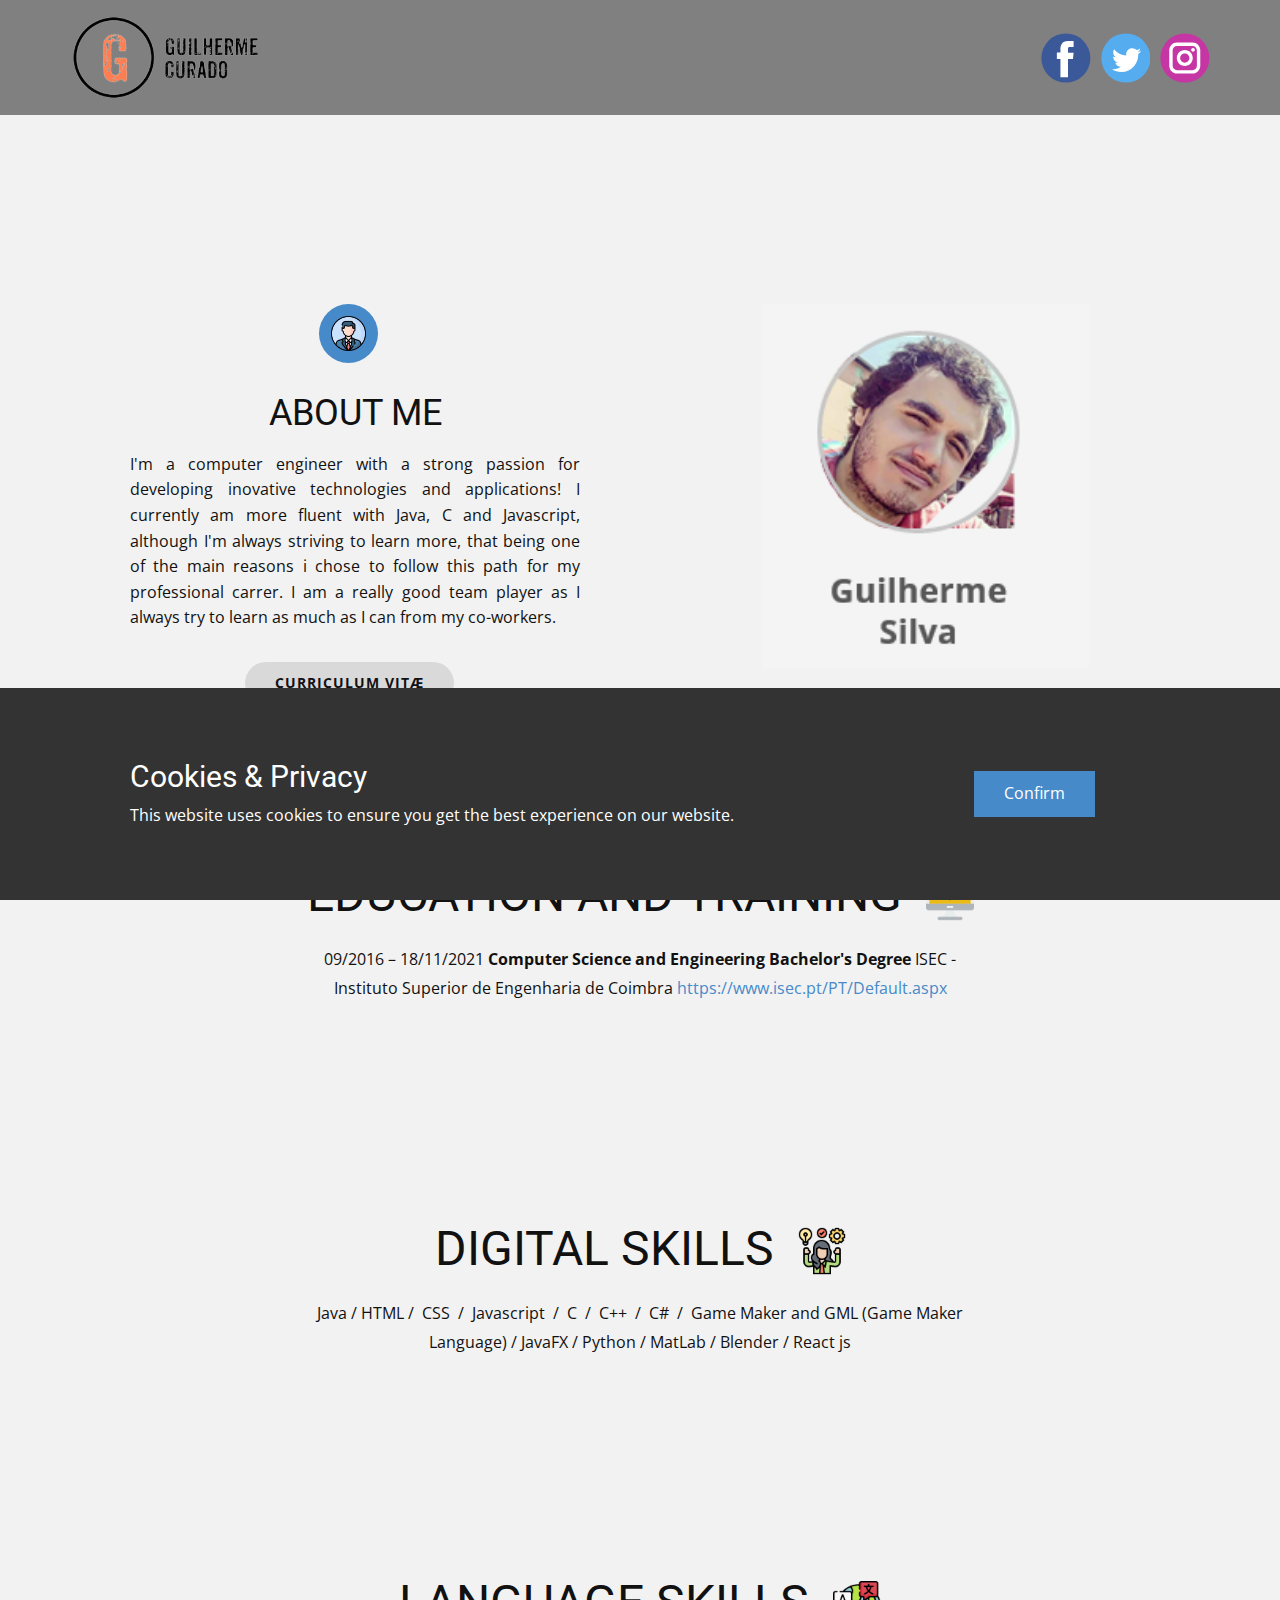
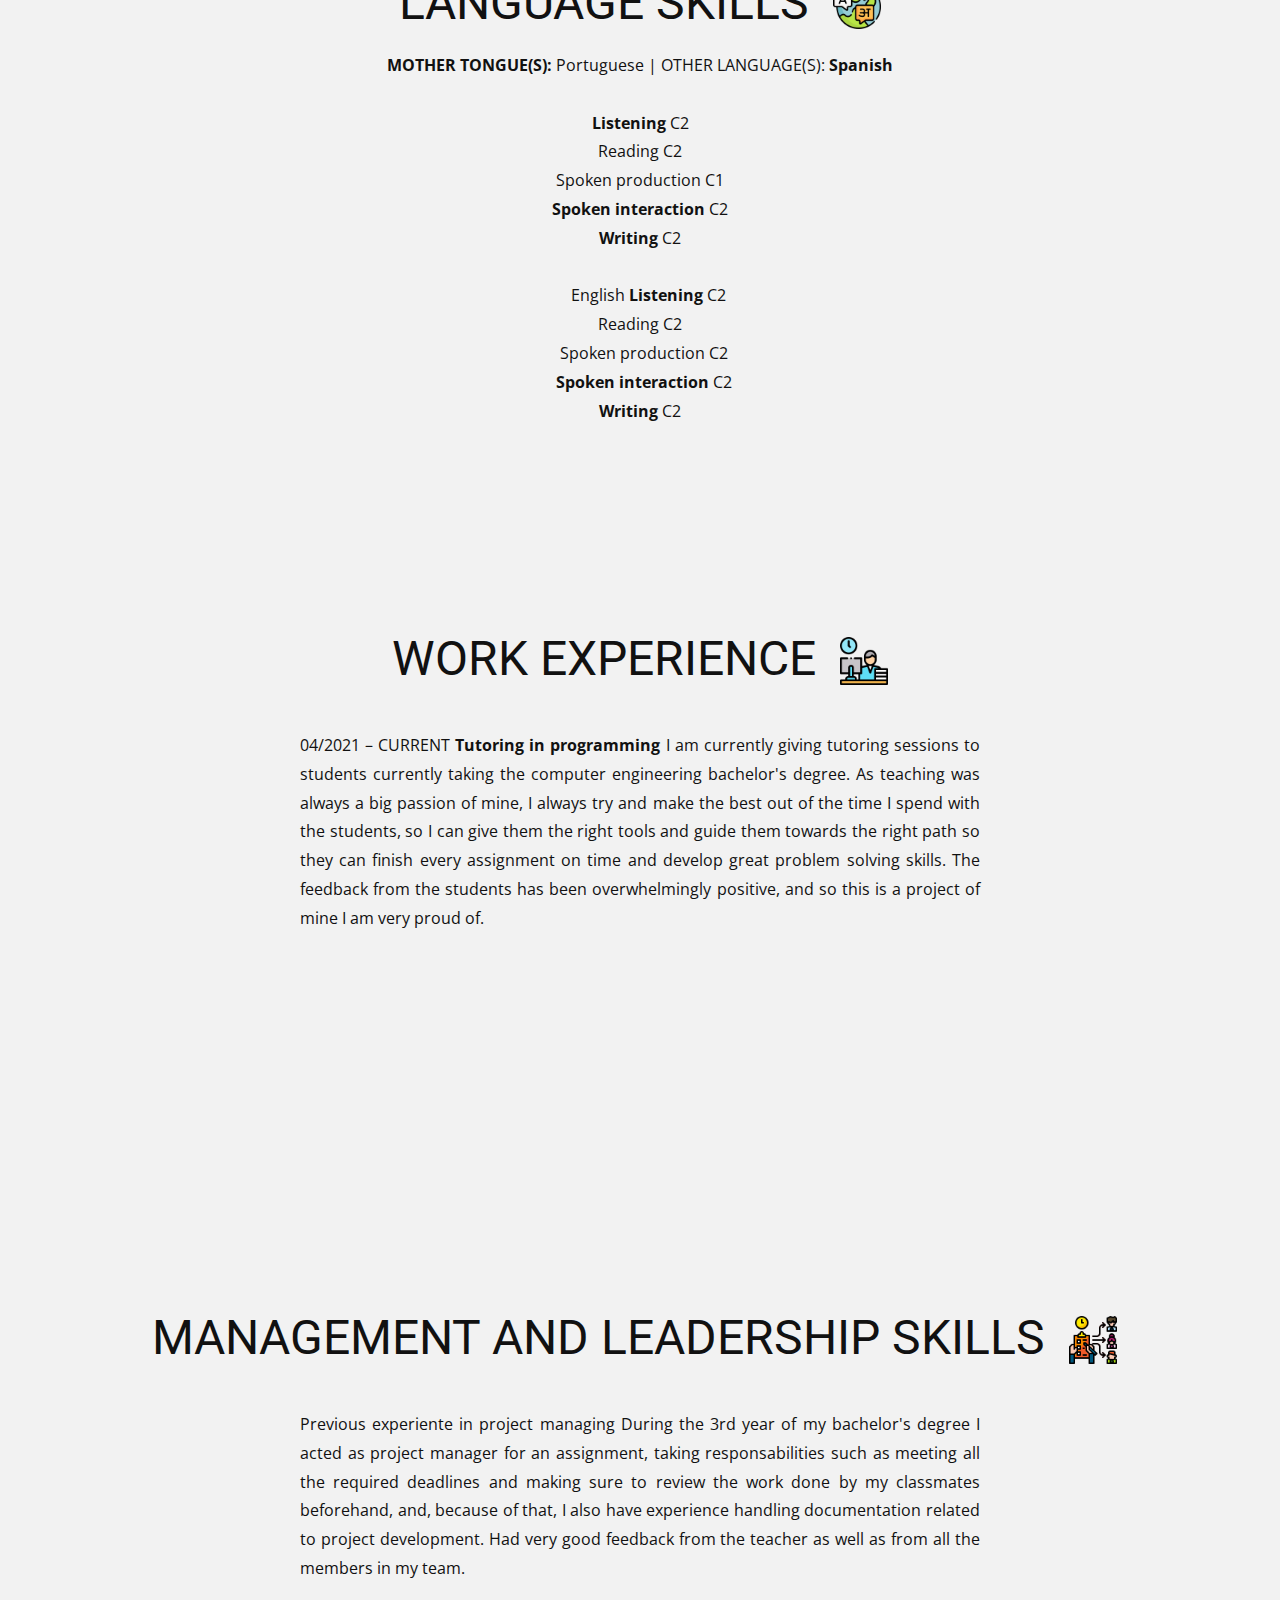
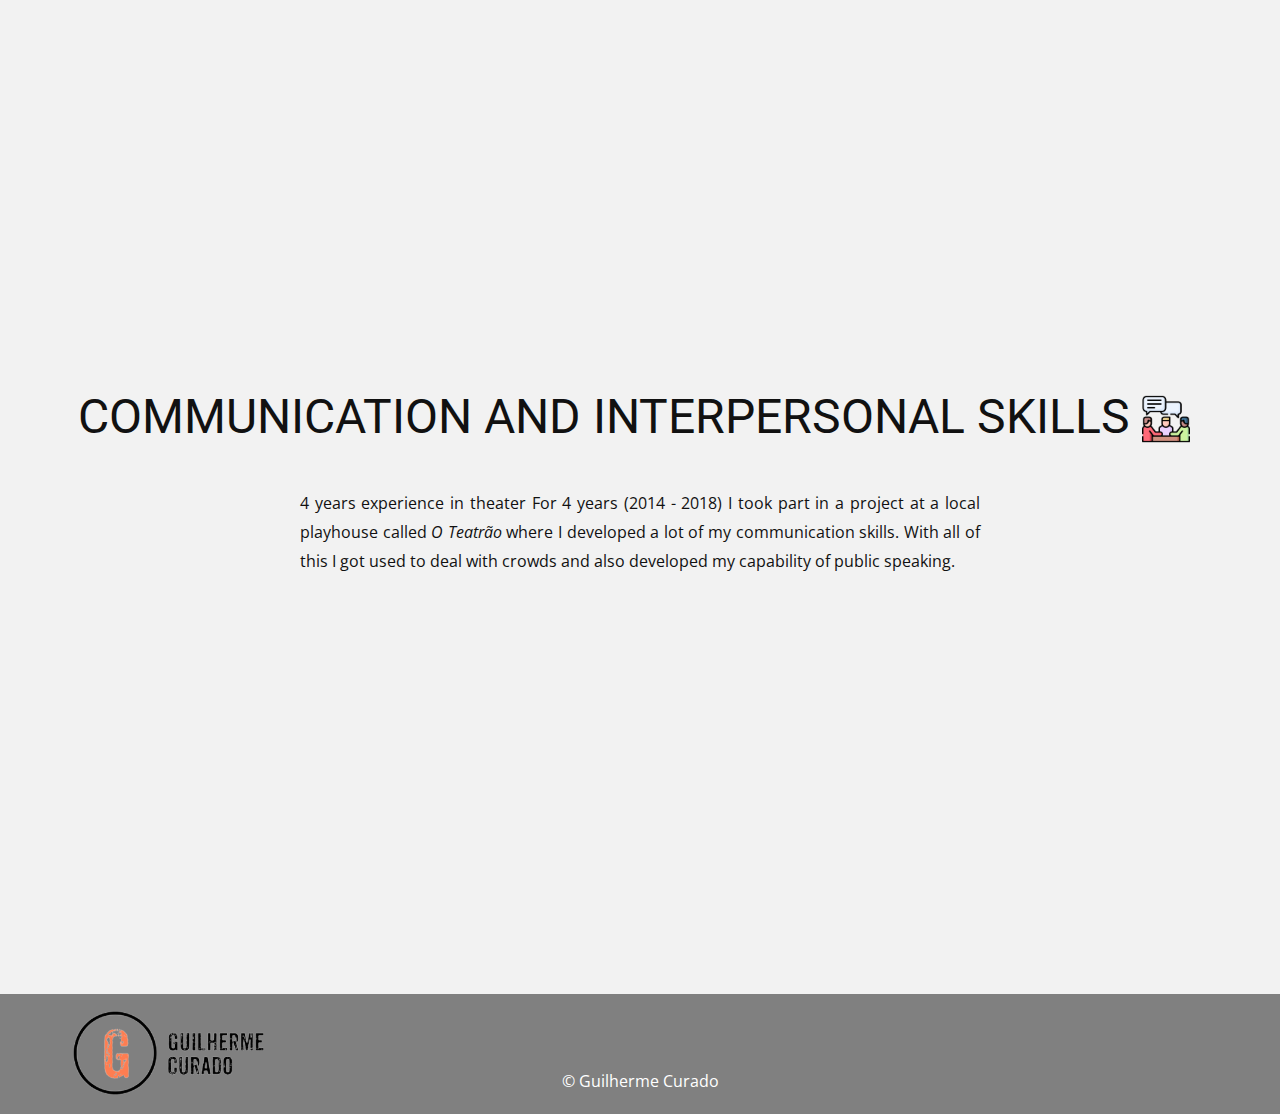
<file: index.html>
<!DOCTYPE html>
<html style="font-size: 16px;" lang="en-PT">
  <head>
    <meta name="viewport" content="width=device-width, initial-scale=1.0">
    <meta charset="utf-8">
    <meta name="keywords" content="">
    <meta name="description" content="">
    <meta name="page_type" content="np-template-header-footer-from-plugin">
    <title>Guilherme Curado</title>
    <link rel="stylesheet" href="GC.css" media="screen">
<link rel="stylesheet" href="Guilherme-Curado.css" media="screen">
    <script class="u-script" type="text/javascript" src="jquery.js" defer=""></script>
    <script class="u-script" type="text/javascript" src="GC.js" defer=""></script>
    <meta name="generator" content="Nicepage 4.4.3, nicepage.com">
    <link rel="icon" href="images/favicon.png">
    <link id="u-theme-google-font" rel="stylesheet" href="https://fonts.googleapis.com/css?family=Roboto:100,100i,300,300i,400,400i,500,500i,700,700i,900,900i|Open+Sans:300,300i,400,400i,600,600i,700,700i,800,800i">
    <meta name="theme-color" content="#478ac9">
    <meta property="og:title" content="Guilherme Curado">
    <meta property="og:description" content="">
    <meta property="og:type" content="website">
  </head>
  <body data-home-page="Guilherme-Curado.html" data-home-page-title="Guilherme Curado" class="u-body u-xl-mode"><header class="u-align-center-sm u-align-center-xs u-clearfix u-grey-50 u-header u-header" id="sec-2e78"><div class="u-clearfix u-sheet u-sheet-1">
        <a href="/Guilherme-Curado.html" class="u-image u-logo u-image-1" data-image-width="335" data-image-height="161">
          <img src="/images/logo.png" class="u-logo-image u-logo-image-1">
        </a>
        <div class="u-social-icons u-spacing-10 u-social-icons-1">
          <a class="u-social-url" title="facebook" target="_blank" href=""><span class="u-icon u-social-facebook u-social-icon u-icon-1"><svg class="u-svg-link" preserveAspectRatio="xMidYMin slice" viewBox="0 0 112 112" style=""><use xmlns:xlink="http://www.w3.org/1999/xlink" xlink:href="#svg-775a"></use></svg><svg class="u-svg-content" viewBox="0 0 112 112" x="0" y="0" id="svg-775a"><circle fill="currentColor" cx="56.1" cy="56.1" r="55"></circle><path fill="#FFFFFF" d="M73.5,31.6h-9.1c-1.4,0-3.6,0.8-3.6,3.9v8.5h12.6L72,58.3H60.8v40.8H43.9V58.3h-8V43.9h8v-9.2
            c0-6.7,3.1-17,17-17h12.5v13.9H73.5z"></path></svg></span>
          </a>
          <a class="u-social-url" title="twitter" target="_blank" href=""><span class="u-icon u-social-icon u-social-twitter u-icon-2"><svg class="u-svg-link" preserveAspectRatio="xMidYMin slice" viewBox="0 0 112 112" style=""><use xmlns:xlink="http://www.w3.org/1999/xlink" xlink:href="#svg-2bba"></use></svg><svg class="u-svg-content" viewBox="0 0 112 112" x="0" y="0" id="svg-2bba"><circle fill="currentColor" class="st0" cx="56.1" cy="56.1" r="55"></circle><path fill="#FFFFFF" d="M83.8,47.3c0,0.6,0,1.2,0,1.7c0,17.7-13.5,38.2-38.2,38.2C38,87.2,31,85,25,81.2c1,0.1,2.1,0.2,3.2,0.2
            c6.3,0,12.1-2.1,16.7-5.7c-5.9-0.1-10.8-4-12.5-9.3c0.8,0.2,1.7,0.2,2.5,0.2c1.2,0,2.4-0.2,3.5-0.5c-6.1-1.2-10.8-6.7-10.8-13.1
            c0-0.1,0-0.1,0-0.2c1.8,1,3.9,1.6,6.1,1.7c-3.6-2.4-6-6.5-6-11.2c0-2.5,0.7-4.8,1.8-6.7c6.6,8.1,16.5,13.5,27.6,14
            c-0.2-1-0.3-2-0.3-3.1c0-7.4,6-13.4,13.4-13.4c3.9,0,7.3,1.6,9.8,4.2c3.1-0.6,5.9-1.7,8.5-3.3c-1,3.1-3.1,5.8-5.9,7.4
            c2.7-0.3,5.3-1,7.7-2.1C88.7,43,86.4,45.4,83.8,47.3z"></path></svg></span>
          </a>
          <a class="u-social-url" title="instagram" target="_blank" href=""><span class="u-icon u-social-icon u-social-instagram u-icon-3"><svg class="u-svg-link" preserveAspectRatio="xMidYMin slice" viewBox="0 0 112 112" style=""><use xmlns:xlink="http://www.w3.org/1999/xlink" xlink:href="#svg-284f"></use></svg><svg class="u-svg-content" viewBox="0 0 112 112" x="0" y="0" id="svg-284f"><circle fill="currentColor" cx="56.1" cy="56.1" r="55"></circle><path fill="#FFFFFF" d="M55.9,38.2c-9.9,0-17.9,8-17.9,17.9C38,66,46,74,55.9,74c9.9,0,17.9-8,17.9-17.9C73.8,46.2,65.8,38.2,55.9,38.2
            z M55.9,66.4c-5.7,0-10.3-4.6-10.3-10.3c-0.1-5.7,4.6-10.3,10.3-10.3c5.7,0,10.3,4.6,10.3,10.3C66.2,61.8,61.6,66.4,55.9,66.4z"></path><path fill="#FFFFFF" d="M74.3,33.5c-2.3,0-4.2,1.9-4.2,4.2s1.9,4.2,4.2,4.2s4.2-1.9,4.2-4.2S76.6,33.5,74.3,33.5z"></path><path fill="#FFFFFF" d="M73.1,21.3H38.6c-9.7,0-17.5,7.9-17.5,17.5v34.5c0,9.7,7.9,17.6,17.5,17.6h34.5c9.7,0,17.5-7.9,17.5-17.5V38.8
            C90.6,29.1,82.7,21.3,73.1,21.3z M83,73.3c0,5.5-4.5,9.9-9.9,9.9H38.6c-5.5,0-9.9-4.5-9.9-9.9V38.8c0-5.5,4.5-9.9,9.9-9.9h34.5
            c5.5,0,9.9,4.5,9.9,9.9V73.3z"></path></svg></span>
          </a>
        </div>
      </div></header>
    <section class="u-clearfix u-grey-5 u-section-1" id="sec-bfd2">
      <div class="u-clearfix u-sheet u-sheet-1">
        <div class="u-clearfix u-expanded-width u-gutter-0 u-layout-wrap u-layout-wrap-1">
          <div class="u-layout" style="">
            <div class="u-layout-row" style="">
              <div class="u-container-style u-grey-5 u-layout-cell u-left-cell u-size-30 u-size-xs-60 u-layout-cell-1" src="">
                <div class="u-container-layout u-container-layout-1"><span class="u-file-icon u-icon u-icon-circle u-palette-1-base u-spacing-12 u-icon-1"><img src="/images/3135768.png" alt=""></span>
                  <h2 class="u-align-center u-text u-text-1">ABOUT ME</h2>
                  <p class="u-align-justify u-text u-text-2"> I'm a computer engineer with a strong passion for
developing inovative technologies and applications! I currently am more ﬂuent with Java, C and Javascript, although I'm always
striving to learn more, that being one of the main reasons i chose to follow this
path for my professional carrer. I am a really good team player as I always try
to learn as much as I can from my co-workers.</p>
                  <a href="/files/CV.pdf" class="u-border-none u-btn u-btn-round u-button-style u-file-link u-grey-15 u-hover-grey-60 u-radius-50 u-btn-1" target="_blank">Curriculum vitæ<br>
                  </a>
                </div>
              </div>
              <div class="u-align-center u-container-style u-layout-cell u-right-cell u-size-30 u-size-xs-60 u-layout-cell-2" src="">
                <div class="u-container-layout u-container-layout-2" src="">
                  <img class="u-image u-image-1" src="/images/eu.png" data-image-width="207" data-image-height="231">
                </div>
              </div>
            </div>
          </div>
        </div>
      </div>
    </section>
    <section class="u-align-center u-clearfix u-grey-5 u-section-2" id="sec-5c0f">
      <div class="u-clearfix u-sheet u-sheet-1">
        <h1 class="u-text u-text-default u-text-1">EDUCATION AND
TRAINING&nbsp;&nbsp;<span class="u-file-icon u-icon"><img src="/images/2000920.png" alt=""></span>
        </h1>
        <p class="u-text u-text-2"> 09/2016 – 18/11/2021 <b>Computer Science and Engineering Bachelor's Degree </b>ISEC
- Instituto Superior de Engenharia de Coimbra <a href="https://www.isec.pt/PT/Default.aspx" class="u-active-none u-border-none u-btn u-button-style u-hover-none u-none u-text-palette-1-base u-btn-1">https://www.isec.pt/PT/Default.aspx</a>
        </p>
      </div>
    </section>
    <section class="u-align-center u-clearfix u-grey-5 u-section-3" id="carousel_bf28">
      <div class="u-clearfix u-sheet u-sheet-1">
        <h1 class="u-text u-text-default u-text-1">DIGITAL SKILLS&nbsp;&nbsp;<span class="u-file-icon u-icon"><img src="/images/2631384.png" alt=""></span>
        </h1>
        <p class="u-text u-text-2"> Java / HTML /&nbsp; CSS&nbsp; /&nbsp; Javascript&nbsp; /&nbsp; C&nbsp; /&nbsp; C++&nbsp; /&nbsp; C#&nbsp; /&nbsp; Game Maker
and GML (Game Maker Language) / JavaFX / Python / MatLab / Blender / React js</p>
      </div>
    </section>
    <section class="u-align-center u-clearfix u-grey-5 u-section-4" id="carousel_39e5">
      <div class="u-clearfix u-sheet u-sheet-1">
        <h1 class="u-text u-text-default u-text-1">LANGUAGE SKILLS&nbsp;&nbsp;<span class="u-file-icon u-icon"><img src="/images/3898082.png" alt=""></span>
        </h1>
        <p class="u-text u-text-2"><b>MOTHER
TONGUE(S): </b>Portuguese | OTHER LANGUAGE(S): <b>Spanish</b><b></b>
          <br>
          <br><b>Listening</b><b></b> C2 <br> Reading
C2 <br> Spoken
production C1 <br><b>Spoken
interaction </b>C2 <br><b>Writing</b><b></b> C2 <br>
          <br> &nbsp; <!--[if !vml]--><!--[endif]--> &nbsp;
English <b>Listening</b><b></b> C2 <br> Reading
C2 <br> &nbsp;
Spoken
production C2 <br> &nbsp; <b>Spoken
interaction </b>C2 <br><b>Writing</b><b></b> C2 <br> &nbsp; <!--[if !vml]--><!--[endif]--> &nbsp;
        </p>
      </div>
    </section>
    <section class="u-align-center u-clearfix u-grey-5 u-section-5" id="carousel_c704">
      <div class="u-clearfix u-sheet u-sheet-1">
        <h1 class="u-text u-text-default u-text-1">WORK EXPERIENCE&nbsp;&nbsp;<span class="u-file-icon u-icon"><img src="/images/1584961.png" alt=""></span>
        </h1>
        <p class="u-align-justify u-text u-text-2"> 04/2021 – CURRENT <b>Tutoring in programming</b><b></b> I am currently
giving tutoring sessions
to students currently
taking the computer engineering bachelor's degree. As teaching was always a big
passion of mine, I always
try and make the best out of the time I spend with the students, so I can give
them the right tools and guide them towards the right path so they can ﬁnish every assignment on time and develop great problem
solving skills. The feedback from the students has been overwhelmingly
positive, and so this is a project of mine I am very proud of.&nbsp;&nbsp;<br> &nbsp; <!--[if !vml]--><!--[endif]--> &nbsp;
        </p>
      </div>
    </section>
    <section class="u-align-center u-clearfix u-grey-5 u-section-6" id="carousel_0d42">
      <div class="u-clearfix u-sheet u-sheet-1">
        <h1 class="u-text u-text-default u-text-1">MANAGEMENT AND LEADERSHIP SKILLS &nbsp;<span class="u-file-icon u-icon"><img src="/images/2139551.png" alt=""></span>&nbsp; 
        </h1>
        <p class="u-align-justify u-text u-text-2"> Previous experiente in project managing
During the 3rd year of my bachelor's degree I acted as
project manager for an assignment, taking responsabilities such as meeting
all the required deadlines and making sure to review the work done by my
classmates beforehand, and, because of that, I also have experience handling
documentation related to project development.
Had very good feedback from the teacher
as well as from all the
members in my team.&nbsp;&nbsp;<br> &nbsp; <!--[if !vml]--><!--[endif]--> &nbsp;
        </p>
      </div>
    </section>
    <section class="u-align-center u-clearfix u-grey-5 u-section-7" id="carousel_9a82">
      <div class="u-clearfix u-sheet u-sheet-1">
        <h1 class="u-text u-text-default u-text-1">COMMUNICATION AND INTERPERSONAL SKILLS&nbsp;<span class="u-file-icon u-icon"><img src="/images/3050525.png" alt=""></span>&nbsp; 
        </h1>
        <p class="u-align-justify u-text u-text-2"> 4 years experience in theater
For 4 years (2014 - 2018) I took part in a project at a
local playhouse called <i>O Teatrão </i>where I developed a lot of my communication skills. With all of this I got used to deal with crowds
and also developed my capability of public speaking.&nbsp;&nbsp;<br> &nbsp; <!--[if !vml]--><!--[endif]--> &nbsp;
        </p>
      </div>
    </section>
    
    
    <footer class="u-align-center-md u-align-center-sm u-align-center-xs u-clearfix u-footer u-grey-50" id="sec-1cc7"><div class="u-clearfix u-sheet u-valign-middle u-sheet-1">
        <a href="/Guilherme-Curado.html" class="u-image u-logo u-image-1" data-image-width="335" data-image-height="161">
          <img src="/images/logo.png" class="u-logo-image u-logo-image-1">
        </a>
        <p class="u-align-center-lg u-align-center-md u-align-center-xl u-text u-text-1">© Guilherme Curado</p>
      </div></footer>
  <section class="u-align-center u-clearfix u-cookies-consent u-grey-80 u-cookies-consent" id="sec-9551">
      <div class="u-clearfix u-sheet u-valign-middle u-sheet-1">
        <div class="u-clearfix u-expanded-width u-layout-wrap u-layout-wrap-1">
          <div class="u-gutter-0 u-layout">
            <div class="u-layout-row">
              <div class="u-container-style u-layout-cell u-left-cell u-size-43-md u-size-43-sm u-size-43-xs u-size-46-lg u-size-46-xl u-layout-cell-1">
                <div class="u-container-layout u-valign-middle u-container-layout-1">
                  <h3 class="u-text u-text-default u-text-1">Cookies &amp; Privacy</h3>
                  <p class="u-text u-text-default u-text-2">This website uses cookies to ensure you get the best experience on our website.</p>
                </div>
              </div>
              <div class="u-align-left u-container-style u-layout-cell u-right-cell u-size-14-lg u-size-14-xl u-size-17-md u-size-17-sm u-size-17-xs u-layout-cell-2">
                <div class="u-container-layout u-valign-middle-lg u-valign-middle-md u-valign-middle-xl u-valign-top-sm u-valign-top-xs u-container-layout-2">
                  <a href="###" class="u-btn u-button-confirm u-button-style u-palette-1-base u-btn-1">Confirm</a>
                </div>
              </div>
            </div>
          </div>
        </div>
      </div>
    <style> .u-cookies-consent {
  background-image: none;
}

.u-cookies-consent .u-sheet-1 {
  min-height: 212px;
}

.u-cookies-consent .u-layout-wrap-1 {
  margin-top: 30px;
  margin-bottom: 30px;
}

.u-cookies-consent .u-layout-cell-1 {
  min-height: 152px;
}

.u-cookies-consent .u-container-layout-1 {
  padding: 30px 60px;
}

.u-cookies-consent .u-text-1 {
  margin-top: 0;
  margin-right: 20px;
  margin-bottom: 0;
}

.u-cookies-consent .u-text-2 {
  margin: 8px 20px 0 0;
}

.u-cookies-consent .u-layout-cell-2 {
  min-height: 152px;
}

.u-cookies-consent .u-container-layout-2 {
  padding: 30px;
}

.u-cookies-consent .u-btn-1 {
  margin: 0 auto 0 0;
}

@media (max-width: 1199px) {
  .u-cookies-consent .u-sheet-1 {
    min-height: 131px;
  }

  .u-cookies-consent .u-layout-cell-1 {
    min-height: 125px;
  }

  .u-cookies-consent .u-text-1 {
    margin-right: 0;
  }

  .u-cookies-consent .u-text-2 {
    margin-right: 0;
  }

  .u-cookies-consent .u-layout-cell-2 {
    min-height: 125px;
  }
}

@media (max-width: 991px) {
  .u-cookies-consent .u-sheet-1 {
    min-height: 106px;
  }

  .u-cookies-consent .u-layout-cell-1 {
    min-height: 100px;
  }

  .u-cookies-consent .u-container-layout-1 {
    padding-left: 30px;
    padding-right: 30px;
  }

  .u-cookies-consent .u-layout-cell-2 {
    min-height: 100px;
  }
}

@media (max-width: 767px) {
  .u-cookies-consent .u-sheet-1 {
    min-height: 225px;
  }

  .u-cookies-consent .u-layout-cell-1 {
    min-height: 154px;
  }

  .u-cookies-consent .u-container-layout-1 {
    padding-left: 10px;
    padding-right: 10px;
    padding-bottom: 20px;
  }

  .u-cookies-consent .u-layout-cell-2 {
    min-height: 65px;
  }

  .u-cookies-consent .u-container-layout-2 {
    padding: 10px;
  }
}

@media (max-width: 575px) {
  .u-cookies-consent .u-sheet-1 {
    min-height: 121px;
  }

  .u-cookies-consent .u-layout-cell-1 {
    min-height: 100px;
  }

  .u-cookies-consent .u-layout-cell-2 {
    min-height: 15px;
  }
}</style></section></body>
</html>
</file>
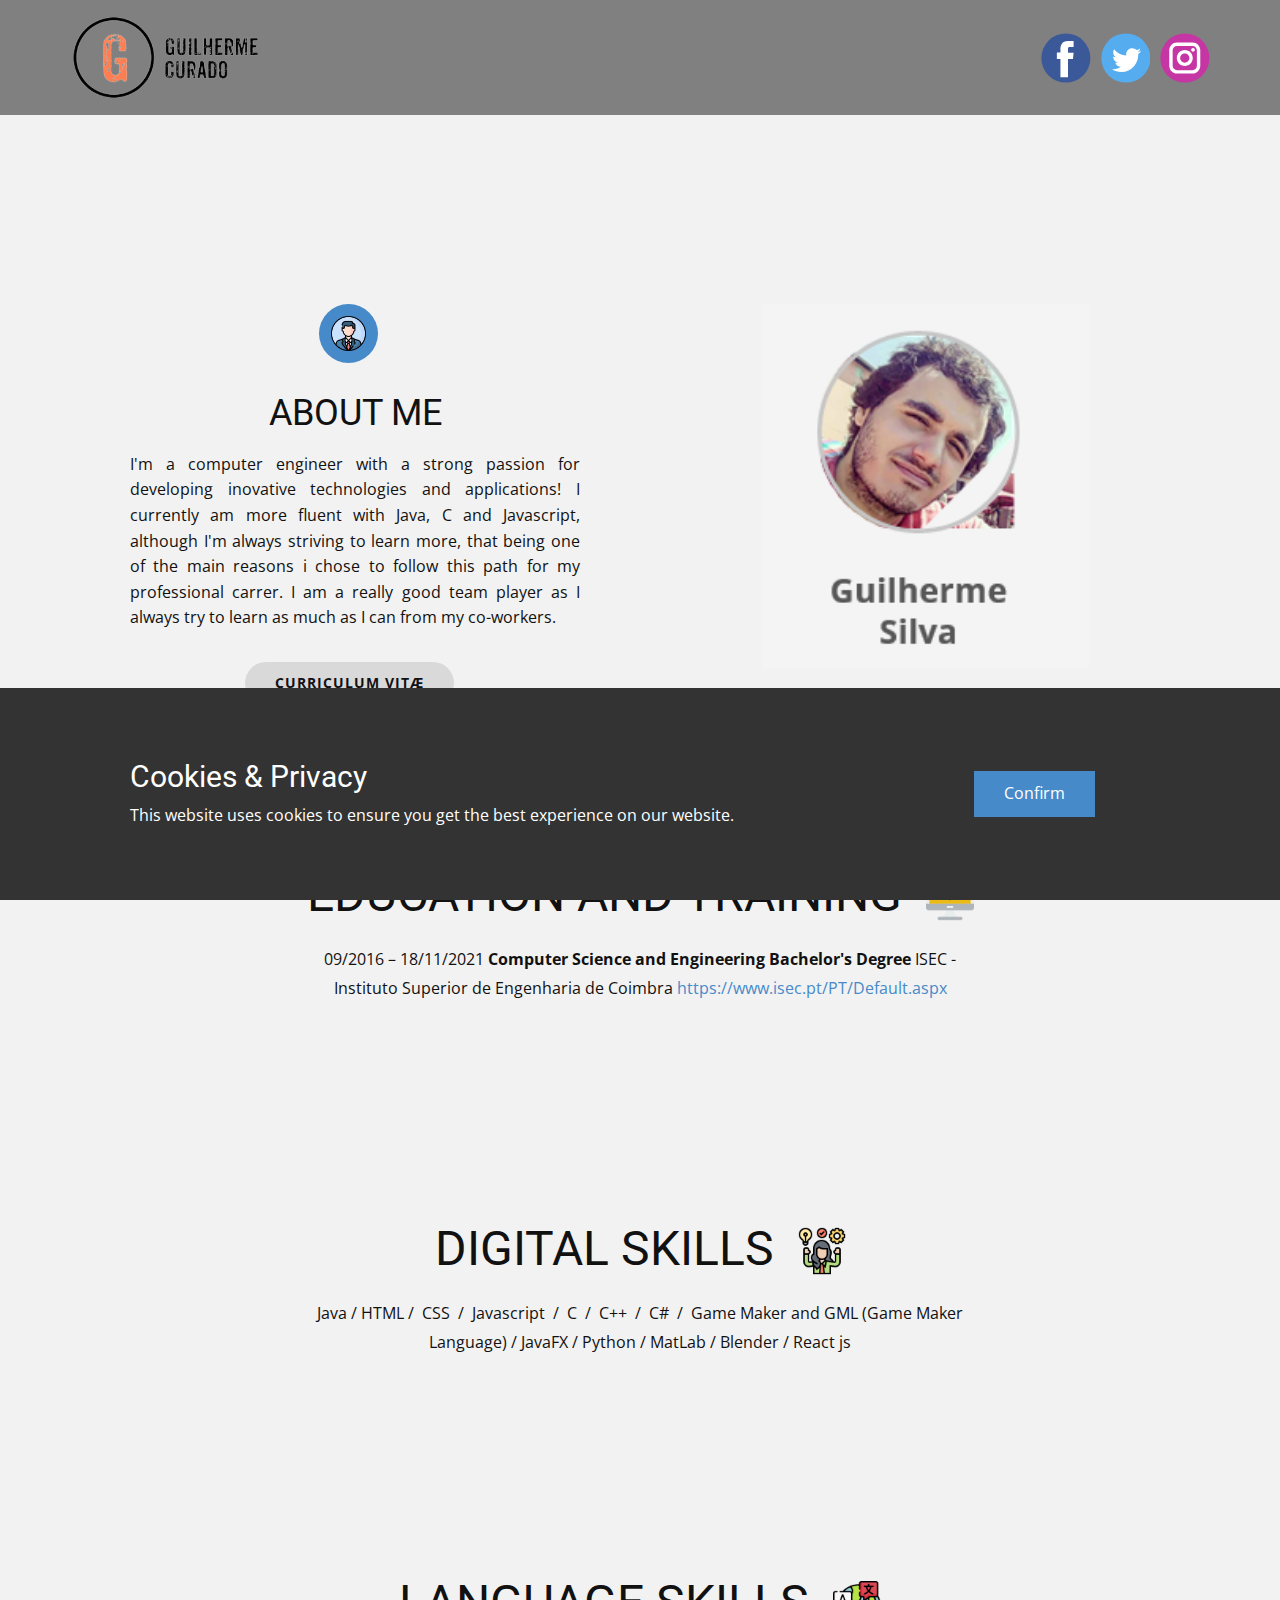
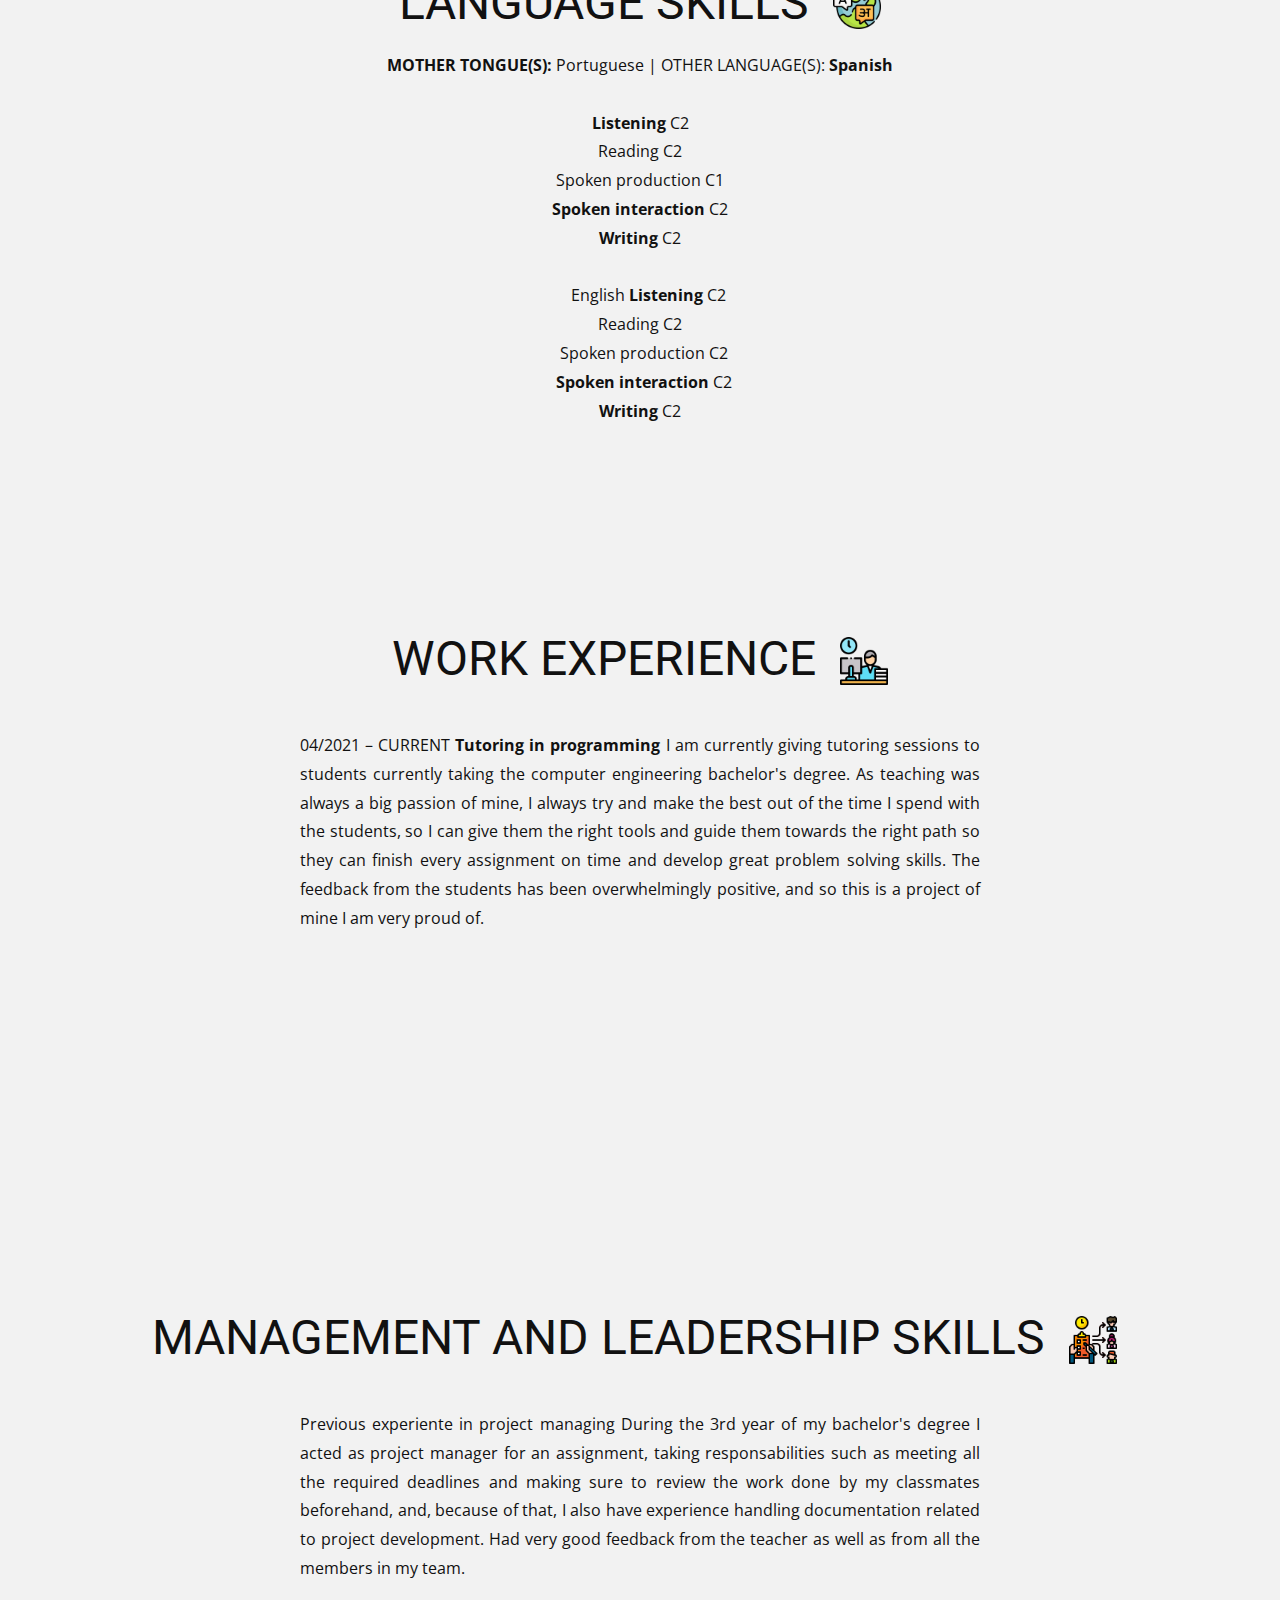
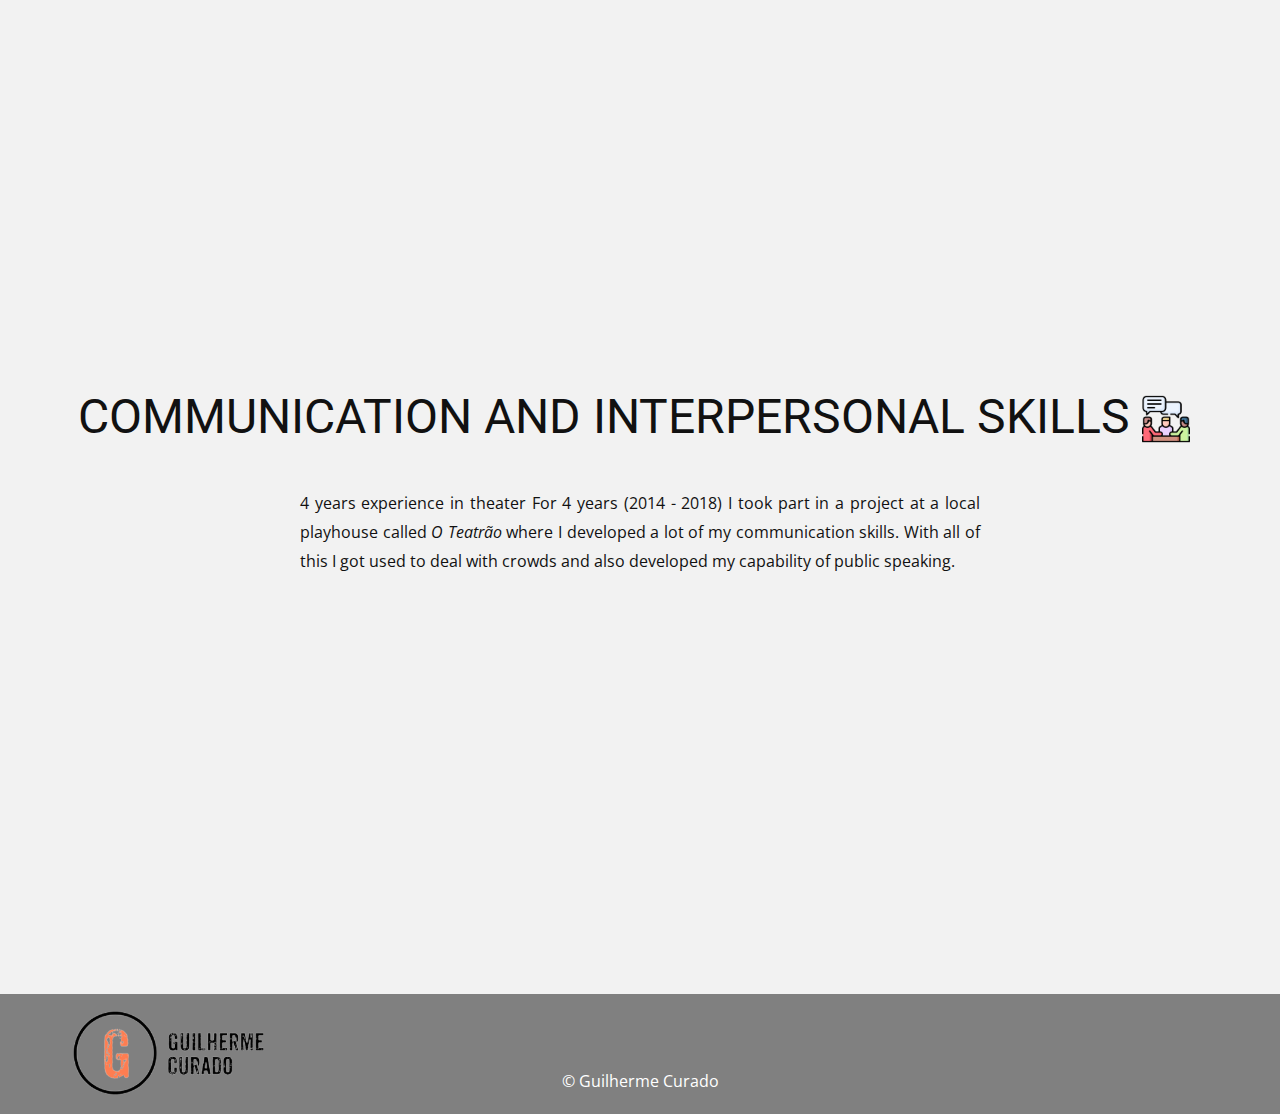
<file: Guilherme-Curado.html>
<!DOCTYPE html>
<html style="font-size: 16px;" lang="en-PT">
  <head>
    <meta name="viewport" content="width=device-width, initial-scale=1.0">
    <meta charset="utf-8">
    <meta name="keywords" content="">
    <meta name="description" content="">
    <meta name="page_type" content="np-template-header-footer-from-plugin">
    <title>Guilherme Curado</title>
    <link rel="stylesheet" href="GC.css" media="screen">
<link rel="stylesheet" href="Guilherme-Curado.css" media="screen">
    <script class="u-script" type="text/javascript" src="jquery.js" defer=""></script>
    <script class="u-script" type="text/javascript" src="GC.js" defer=""></script>
    <meta name="generator" content="Nicepage 4.4.3, nicepage.com">
    <link rel="icon" href="images/favicon.png">
    <link id="u-theme-google-font" rel="stylesheet" href="https://fonts.googleapis.com/css?family=Roboto:100,100i,300,300i,400,400i,500,500i,700,700i,900,900i|Open+Sans:300,300i,400,400i,600,600i,700,700i,800,800i">
    <meta name="theme-color" content="#478ac9">
    <meta property="og:title" content="Guilherme Curado">
    <meta property="og:description" content="">
    <meta property="og:type" content="website">
  </head>
  <body class="u-body u-xl-mode"><header class="u-align-center-sm u-align-center-xs u-clearfix u-grey-50 u-header u-header" id="sec-2e78"><div class="u-clearfix u-sheet u-sheet-1">
        <a href="/Guilherme-Curado.html" class="u-image u-logo u-image-1" data-image-width="335" data-image-height="161">
          <img src="/images/logo.png" class="u-logo-image u-logo-image-1">
        </a>
        <div class="u-social-icons u-spacing-10 u-social-icons-1">
          <a class="u-social-url" title="facebook" target="_blank" href=""><span class="u-icon u-social-facebook u-social-icon u-icon-1"><svg class="u-svg-link" preserveAspectRatio="xMidYMin slice" viewBox="0 0 112 112" style=""><use xmlns:xlink="http://www.w3.org/1999/xlink" xlink:href="#svg-775a"></use></svg><svg class="u-svg-content" viewBox="0 0 112 112" x="0" y="0" id="svg-775a"><circle fill="currentColor" cx="56.1" cy="56.1" r="55"></circle><path fill="#FFFFFF" d="M73.5,31.6h-9.1c-1.4,0-3.6,0.8-3.6,3.9v8.5h12.6L72,58.3H60.8v40.8H43.9V58.3h-8V43.9h8v-9.2
            c0-6.7,3.1-17,17-17h12.5v13.9H73.5z"></path></svg></span>
          </a>
          <a class="u-social-url" title="twitter" target="_blank" href=""><span class="u-icon u-social-icon u-social-twitter u-icon-2"><svg class="u-svg-link" preserveAspectRatio="xMidYMin slice" viewBox="0 0 112 112" style=""><use xmlns:xlink="http://www.w3.org/1999/xlink" xlink:href="#svg-2bba"></use></svg><svg class="u-svg-content" viewBox="0 0 112 112" x="0" y="0" id="svg-2bba"><circle fill="currentColor" class="st0" cx="56.1" cy="56.1" r="55"></circle><path fill="#FFFFFF" d="M83.8,47.3c0,0.6,0,1.2,0,1.7c0,17.7-13.5,38.2-38.2,38.2C38,87.2,31,85,25,81.2c1,0.1,2.1,0.2,3.2,0.2
            c6.3,0,12.1-2.1,16.7-5.7c-5.9-0.1-10.8-4-12.5-9.3c0.8,0.2,1.7,0.2,2.5,0.2c1.2,0,2.4-0.2,3.5-0.5c-6.1-1.2-10.8-6.7-10.8-13.1
            c0-0.1,0-0.1,0-0.2c1.8,1,3.9,1.6,6.1,1.7c-3.6-2.4-6-6.5-6-11.2c0-2.5,0.7-4.8,1.8-6.7c6.6,8.1,16.5,13.5,27.6,14
            c-0.2-1-0.3-2-0.3-3.1c0-7.4,6-13.4,13.4-13.4c3.9,0,7.3,1.6,9.8,4.2c3.1-0.6,5.9-1.7,8.5-3.3c-1,3.1-3.1,5.8-5.9,7.4
            c2.7-0.3,5.3-1,7.7-2.1C88.7,43,86.4,45.4,83.8,47.3z"></path></svg></span>
          </a>
          <a class="u-social-url" title="instagram" target="_blank" href=""><span class="u-icon u-social-icon u-social-instagram u-icon-3"><svg class="u-svg-link" preserveAspectRatio="xMidYMin slice" viewBox="0 0 112 112" style=""><use xmlns:xlink="http://www.w3.org/1999/xlink" xlink:href="#svg-284f"></use></svg><svg class="u-svg-content" viewBox="0 0 112 112" x="0" y="0" id="svg-284f"><circle fill="currentColor" cx="56.1" cy="56.1" r="55"></circle><path fill="#FFFFFF" d="M55.9,38.2c-9.9,0-17.9,8-17.9,17.9C38,66,46,74,55.9,74c9.9,0,17.9-8,17.9-17.9C73.8,46.2,65.8,38.2,55.9,38.2
            z M55.9,66.4c-5.7,0-10.3-4.6-10.3-10.3c-0.1-5.7,4.6-10.3,10.3-10.3c5.7,0,10.3,4.6,10.3,10.3C66.2,61.8,61.6,66.4,55.9,66.4z"></path><path fill="#FFFFFF" d="M74.3,33.5c-2.3,0-4.2,1.9-4.2,4.2s1.9,4.2,4.2,4.2s4.2-1.9,4.2-4.2S76.6,33.5,74.3,33.5z"></path><path fill="#FFFFFF" d="M73.1,21.3H38.6c-9.7,0-17.5,7.9-17.5,17.5v34.5c0,9.7,7.9,17.6,17.5,17.6h34.5c9.7,0,17.5-7.9,17.5-17.5V38.8
            C90.6,29.1,82.7,21.3,73.1,21.3z M83,73.3c0,5.5-4.5,9.9-9.9,9.9H38.6c-5.5,0-9.9-4.5-9.9-9.9V38.8c0-5.5,4.5-9.9,9.9-9.9h34.5
            c5.5,0,9.9,4.5,9.9,9.9V73.3z"></path></svg></span>
          </a>
        </div>
      </div></header>
    <section class="u-clearfix u-grey-5 u-section-1" id="sec-bfd2">
      <div class="u-clearfix u-sheet u-sheet-1">
        <div class="u-clearfix u-expanded-width u-gutter-0 u-layout-wrap u-layout-wrap-1">
          <div class="u-layout" style="">
            <div class="u-layout-row" style="">
              <div class="u-container-style u-grey-5 u-layout-cell u-left-cell u-size-30 u-size-xs-60 u-layout-cell-1" src="">
                <div class="u-container-layout u-container-layout-1"><span class="u-file-icon u-icon u-icon-circle u-palette-1-base u-spacing-12 u-icon-1"><img src="/images/3135768.png" alt=""></span>
                  <h2 class="u-align-center u-text u-text-1">ABOUT ME</h2>
                  <p class="u-align-justify u-text u-text-2"> I'm a computer engineer with a strong passion for
developing inovative technologies and applications! I currently am more ﬂuent with Java, C and Javascript, although I'm always
striving to learn more, that being one of the main reasons i chose to follow this
path for my professional carrer. I am a really good team player as I always try
to learn as much as I can from my co-workers.</p>
                  <a href="/files/CV.pdf" class="u-border-none u-btn u-btn-round u-button-style u-file-link u-grey-15 u-hover-grey-60 u-radius-50 u-btn-1" target="_blank">Curriculum vitæ<br>
                  </a>
                </div>
              </div>
              <div class="u-align-center u-container-style u-layout-cell u-right-cell u-size-30 u-size-xs-60 u-layout-cell-2" src="">
                <div class="u-container-layout u-container-layout-2" src="">
                  <img class="u-image u-image-1" src="/images/eu.png" data-image-width="207" data-image-height="231">
                </div>
              </div>
            </div>
          </div>
        </div>
      </div>
    </section>
    <section class="u-align-center u-clearfix u-grey-5 u-section-2" id="sec-5c0f">
      <div class="u-clearfix u-sheet u-sheet-1">
        <h1 class="u-text u-text-default u-text-1">EDUCATION AND
TRAINING&nbsp;&nbsp;<span class="u-file-icon u-icon"><img src="/images/2000920.png" alt=""></span>
        </h1>
        <p class="u-text u-text-2"> 09/2016 – 18/11/2021 <b>Computer Science and Engineering Bachelor's Degree </b>ISEC
- Instituto Superior de Engenharia de Coimbra <a href="https://www.isec.pt/PT/Default.aspx" class="u-active-none u-border-none u-btn u-button-style u-hover-none u-none u-text-palette-1-base u-btn-1">https://www.isec.pt/PT/Default.aspx</a>
        </p>
      </div>
    </section>
    <section class="u-align-center u-clearfix u-grey-5 u-section-3" id="carousel_bf28">
      <div class="u-clearfix u-sheet u-sheet-1">
        <h1 class="u-text u-text-default u-text-1">DIGITAL SKILLS&nbsp;&nbsp;<span class="u-file-icon u-icon"><img src="/images/2631384.png" alt=""></span>
        </h1>
        <p class="u-text u-text-2"> Java / HTML /&nbsp; CSS&nbsp; /&nbsp; Javascript&nbsp; /&nbsp; C&nbsp; /&nbsp; C++&nbsp; /&nbsp; C#&nbsp; /&nbsp; Game Maker
and GML (Game Maker Language) / JavaFX / Python / MatLab / Blender / React js</p>
      </div>
    </section>
    <section class="u-align-center u-clearfix u-grey-5 u-section-4" id="carousel_39e5">
      <div class="u-clearfix u-sheet u-sheet-1">
        <h1 class="u-text u-text-default u-text-1">LANGUAGE SKILLS&nbsp;&nbsp;<span class="u-file-icon u-icon"><img src="/images/3898082.png" alt=""></span>
        </h1>
        <p class="u-text u-text-2"><b>MOTHER
TONGUE(S): </b>Portuguese | OTHER LANGUAGE(S): <b>Spanish</b><b></b>
          <br>
          <br><b>Listening</b><b></b> C2 <br> Reading
C2 <br> Spoken
production C1 <br><b>Spoken
interaction </b>C2 <br><b>Writing</b><b></b> C2 <br>
          <br> &nbsp; <!--[if !vml]--><!--[endif]--> &nbsp;
English <b>Listening</b><b></b> C2 <br> Reading
C2 <br> &nbsp;
Spoken
production C2 <br> &nbsp; <b>Spoken
interaction </b>C2 <br><b>Writing</b><b></b> C2 <br> &nbsp; <!--[if !vml]--><!--[endif]--> &nbsp;
        </p>
      </div>
    </section>
    <section class="u-align-center u-clearfix u-grey-5 u-section-5" id="carousel_c704">
      <div class="u-clearfix u-sheet u-sheet-1">
        <h1 class="u-text u-text-default u-text-1">WORK EXPERIENCE&nbsp;&nbsp;<span class="u-file-icon u-icon"><img src="/images/1584961.png" alt=""></span>
        </h1>
        <p class="u-align-justify u-text u-text-2"> 04/2021 – CURRENT <b>Tutoring in programming</b><b></b> I am currently
giving tutoring sessions
to students currently
taking the computer engineering bachelor's degree. As teaching was always a big
passion of mine, I always
try and make the best out of the time I spend with the students, so I can give
them the right tools and guide them towards the right path so they can ﬁnish every assignment on time and develop great problem
solving skills. The feedback from the students has been overwhelmingly
positive, and so this is a project of mine I am very proud of.&nbsp;&nbsp;<br> &nbsp; <!--[if !vml]--><!--[endif]--> &nbsp;
        </p>
      </div>
    </section>
    <section class="u-align-center u-clearfix u-grey-5 u-section-6" id="carousel_0d42">
      <div class="u-clearfix u-sheet u-sheet-1">
        <h1 class="u-text u-text-default u-text-1">MANAGEMENT AND LEADERSHIP SKILLS &nbsp;<span class="u-file-icon u-icon"><img src="/images/2139551.png" alt=""></span>&nbsp; 
        </h1>
        <p class="u-align-justify u-text u-text-2"> Previous experiente in project managing
During the 3rd year of my bachelor's degree I acted as
project manager for an assignment, taking responsabilities such as meeting
all the required deadlines and making sure to review the work done by my
classmates beforehand, and, because of that, I also have experience handling
documentation related to project development.
Had very good feedback from the teacher
as well as from all the
members in my team.&nbsp;&nbsp;<br> &nbsp; <!--[if !vml]--><!--[endif]--> &nbsp;
        </p>
      </div>
    </section>
    <section class="u-align-center u-clearfix u-grey-5 u-section-7" id="carousel_9a82">
      <div class="u-clearfix u-sheet u-sheet-1">
        <h1 class="u-text u-text-default u-text-1">COMMUNICATION AND INTERPERSONAL SKILLS&nbsp;<span class="u-file-icon u-icon"><img src="/images/3050525.png" alt=""></span>&nbsp; 
        </h1>
        <p class="u-align-justify u-text u-text-2"> 4 years experience in theater
For 4 years (2014 - 2018) I took part in a project at a
local playhouse called <i>O Teatrão </i>where I developed a lot of my communication skills. With all of this I got used to deal with crowds
and also developed my capability of public speaking.&nbsp;&nbsp;<br> &nbsp; <!--[if !vml]--><!--[endif]--> &nbsp;
        </p>
      </div>
    </section>
    
    
    <footer class="u-align-center-md u-align-center-sm u-align-center-xs u-clearfix u-footer u-grey-50" id="sec-1cc7"><div class="u-clearfix u-sheet u-valign-middle u-sheet-1">
        <a href="/Guilherme-Curado.html" class="u-image u-logo u-image-1" data-image-width="335" data-image-height="161">
          <img src="/images/logo.png" class="u-logo-image u-logo-image-1">
        </a>
        <p class="u-align-center-lg u-align-center-md u-align-center-xl u-text u-text-1">© Guilherme Curado</p>
      </div></footer>
  <section class="u-align-center u-clearfix u-cookies-consent u-grey-80 u-cookies-consent" id="sec-9551">
      <div class="u-clearfix u-sheet u-valign-middle u-sheet-1">
        <div class="u-clearfix u-expanded-width u-layout-wrap u-layout-wrap-1">
          <div class="u-gutter-0 u-layout">
            <div class="u-layout-row">
              <div class="u-container-style u-layout-cell u-left-cell u-size-43-md u-size-43-sm u-size-43-xs u-size-46-lg u-size-46-xl u-layout-cell-1">
                <div class="u-container-layout u-valign-middle u-container-layout-1">
                  <h3 class="u-text u-text-default u-text-1">Cookies &amp; Privacy</h3>
                  <p class="u-text u-text-default u-text-2">This website uses cookies to ensure you get the best experience on our website.</p>
                </div>
              </div>
              <div class="u-align-left u-container-style u-layout-cell u-right-cell u-size-14-lg u-size-14-xl u-size-17-md u-size-17-sm u-size-17-xs u-layout-cell-2">
                <div class="u-container-layout u-valign-middle-lg u-valign-middle-md u-valign-middle-xl u-valign-top-sm u-valign-top-xs u-container-layout-2">
                  <a href="###" class="u-btn u-button-confirm u-button-style u-palette-1-base u-btn-1">Confirm</a>
                </div>
              </div>
            </div>
          </div>
        </div>
      </div>
    <style> .u-cookies-consent {
  background-image: none;
}

.u-cookies-consent .u-sheet-1 {
  min-height: 212px;
}

.u-cookies-consent .u-layout-wrap-1 {
  margin-top: 30px;
  margin-bottom: 30px;
}

.u-cookies-consent .u-layout-cell-1 {
  min-height: 152px;
}

.u-cookies-consent .u-container-layout-1 {
  padding: 30px 60px;
}

.u-cookies-consent .u-text-1 {
  margin-top: 0;
  margin-right: 20px;
  margin-bottom: 0;
}

.u-cookies-consent .u-text-2 {
  margin: 8px 20px 0 0;
}

.u-cookies-consent .u-layout-cell-2 {
  min-height: 152px;
}

.u-cookies-consent .u-container-layout-2 {
  padding: 30px;
}

.u-cookies-consent .u-btn-1 {
  margin: 0 auto 0 0;
}

@media (max-width: 1199px) {
  .u-cookies-consent .u-sheet-1 {
    min-height: 131px;
  }

  .u-cookies-consent .u-layout-cell-1 {
    min-height: 125px;
  }

  .u-cookies-consent .u-text-1 {
    margin-right: 0;
  }

  .u-cookies-consent .u-text-2 {
    margin-right: 0;
  }

  .u-cookies-consent .u-layout-cell-2 {
    min-height: 125px;
  }
}

@media (max-width: 991px) {
  .u-cookies-consent .u-sheet-1 {
    min-height: 106px;
  }

  .u-cookies-consent .u-layout-cell-1 {
    min-height: 100px;
  }

  .u-cookies-consent .u-container-layout-1 {
    padding-left: 30px;
    padding-right: 30px;
  }

  .u-cookies-consent .u-layout-cell-2 {
    min-height: 100px;
  }
}

@media (max-width: 767px) {
  .u-cookies-consent .u-sheet-1 {
    min-height: 225px;
  }

  .u-cookies-consent .u-layout-cell-1 {
    min-height: 154px;
  }

  .u-cookies-consent .u-container-layout-1 {
    padding-left: 10px;
    padding-right: 10px;
    padding-bottom: 20px;
  }

  .u-cookies-consent .u-layout-cell-2 {
    min-height: 65px;
  }

  .u-cookies-consent .u-container-layout-2 {
    padding: 10px;
  }
}

@media (max-width: 575px) {
  .u-cookies-consent .u-sheet-1 {
    min-height: 121px;
  }

  .u-cookies-consent .u-layout-cell-1 {
    min-height: 100px;
  }

  .u-cookies-consent .u-layout-cell-2 {
    min-height: 15px;
  }
}</style></section></body>
</html>
</file>
